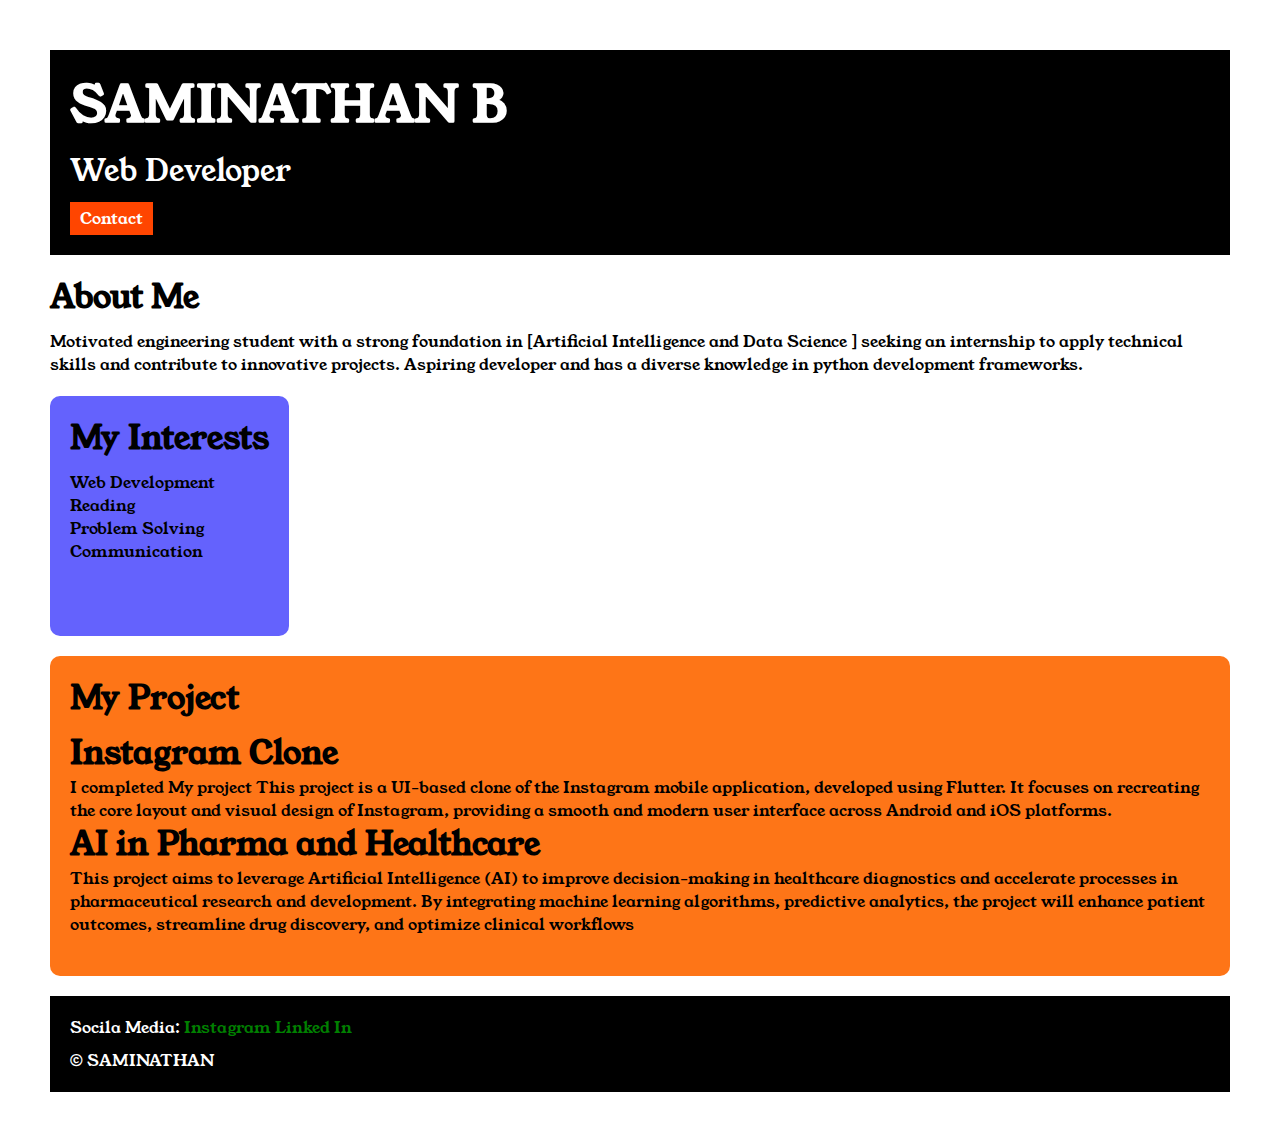
<file: index.html>
<!DOCTYPE html>
<html lang="en">

<head>
    <title>Portfolio</title>
    <link rel="stylesheet" href="style.css">
    <link rel="preconnect" href="https://fonts.googleapis.com">
    <link rel="preconnect" href="https://fonts.gstatic.com" crossorigin>
    <link href="https://fonts.googleapis.com/css2?family=Young+Serif&display=swap" rel="stylesheet">
</head>

<body>
    <div class="container">
        <div class="section-one">
            <h1 class="section-one__title">SAMINATHAN B</h1>
            <p class="section-one__role">Web Developer</p>
            <a class="section-one__contact-link" href="contact.html">Contact</a>
        </div>
        <div class="section-two">
            <h1 class="section-two__title">About Me</h1>
            <p class="section-two__desc">Motivated engineering student with a strong foundation in [Artificial
                Intelligence and Data Science ] seeking
                an
                internship to apply technical skills and contribute to innovative projects. Aspiring developer and has a
                diverse
                knowledge in python development frameworks.

            </p>
        </div>
        <div class="section-three">
            <h1 class="section-three__title">My Interests</h1>
            <ul class="section-three__desc">
                <li>Web Development</li>
                <li>Reading</li>
                <li>Problem Solving</li>
                <li>Communication</li>
            </ul>
        </div>
        <div class="section-four">
            <h1 class="section-four__title">My Project</h1>
            <ul class="section-four__desc">
                <li>
                    <h1>Instagram Clone</h1>
                    <p>I completed My project This project is a UI-based clone of the Instagram mobile application,
                        developed using Flutter. It focuses on recreating the core layout and visual design of
                        Instagram,
                        providing a smooth and modern user interface across Android and iOS platforms.</p>
                </li>
                <li>
                    <h1> AI in Pharma and Healthcare</h1>
                    <p>This project aims to leverage Artificial Intelligence (AI) to improve decision-making in
                        healthcare
                        diagnostics
                        and accelerate processes in pharmaceutical research and development. By integrating machine
                        learning
                        algorithms,
                        predictive analytics, the project will enhance patient outcomes, streamline drug discovery, and
                        optimize clinical
                        workflows</p>
                </li>
            </ul>
        </div>
        <div class="section-five">
            <p class="section-five__title">Socila Media:
                <a href="https://www.instagram.com/?flo=true">Instagram</a>
                <a href="www.linkedin.com/in/saminathan-b-25935b257/">Linked In</a>
            <p class="section-five__desc">&copy; SAMINATHAN</p>
        </div>

    </div>

</body>

</html>
</file>
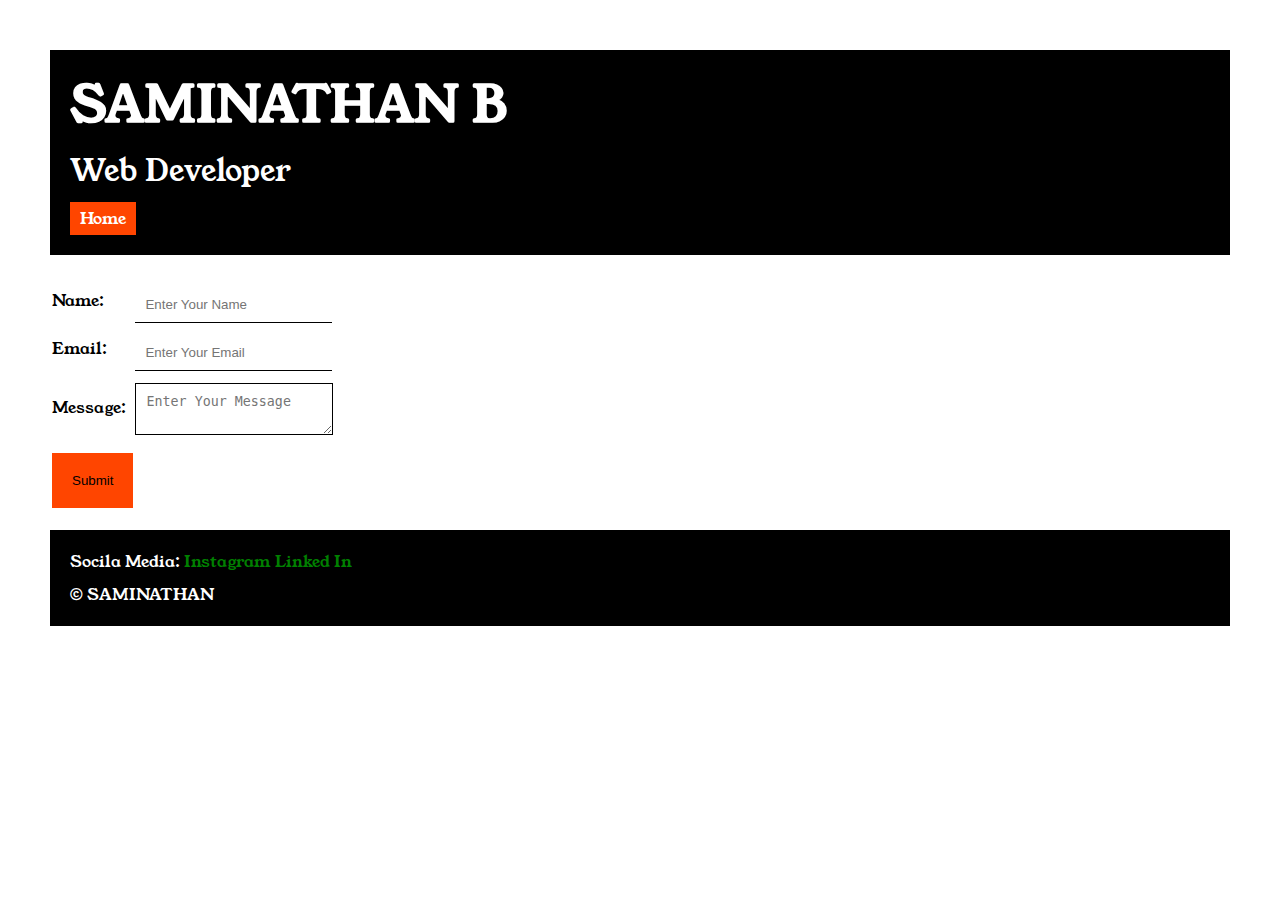
<file: contact.html>
<!DOCTYPE html>
<html lang="en">

<head>
    <meta charset="UTF-8">
    <meta name="viewport" content="width=device-width, initial-scale=1.0">
    <title>Contact</title>
     <link rel="stylesheet" href="style.css">
    <link rel="preconnect" href="https://fonts.googleapis.com">
    <link rel="preconnect" href="https://fonts.gstatic.com" crossorigin>
    <link href="https://fonts.googleapis.com/css2?family=Young+Serif&display=swap" rel="stylesheet">
</head>

<body>
    <div class="container">
    <div class="section-one">
            <h1 class="section-one__title">SAMINATHAN B</h1>
            <p class="section-one__role">Web Developer</p>
            <a class="section-one__contact-link" href="index.html">Home</a>
        </div>

    <div class="contact-form">
         <form>
        <table>
            <tr>
                <td>Name:</td>
                <td><input type="text" placeholder="Enter Your Name" class="contact-form__input"></td>
            </tr>
            <tr>
                <td>Email:</td>
                <td><input type="email" placeholder="Enter Your Email" class="contact-form__input"></td>
            </tr>
            <tr>
                <td>Message:</td>
                <td><textarea placeholder="Enter Your Message" class="contact-form__textarea"></textarea> </td>

            </tr>
            <tr>
                <td><input type="submit" value="Submit" class="contact-form__submit"></td>
            </tr>
        </table>

    </form>
    </div>

   
    <div class="section-five">
            <p class="section-five__title">Socila Media:
                <a href="https://www.instagram.com/">Instagram</a>
                <a href="www.linkedin.com/in/saminathan-b-25935b257/">Linked In</a>
            <p class="section-five__desc">&copy; SAMINATHAN</p>
        </div>
    </div>
</body>

</html>
</file>
<file: style.css>
*{
    padding: 0;
    margin: 0;
}
body{
  font-family: "Young Serif", serif;
  font-weight: 400;
  font-style: normal;
 
}
.container{
    padding: 50px;
}
.section-one{
    background-color: black;
    color: white;
    padding: 20px;
}
.section-one__contact-link{
    color: white;
    background-color:orangered;
    padding-left: 10px;
    padding-right: 10px;
    padding-top: 5px;
    padding-bottom: 5px;
    display: inline-block;
    text-decoration: none;
    margin-top: 10px;
}
.section-one__title{
    font-size: 50px;
}
.section-one__role{
    font-size: 30px;
    margin-top: 10px;
}
.section-two,.section-three,.section-four,.section-five{
    margin-top: 20px;
}
.section-two__desc,.section-three__desc,.section-four__desc,.section-five__desc{
    margin-top: 10px;
}
.section-five{
    background-color: black;
    color: white;
    padding: 20px;
}
.section-five__title a{
    color:green;
    text-decoration: none;
}
.section-three li,.section-four li{
    list-style: none;
}
.section-three{
    background-color: #6462FD;
    color: black;
    padding: 20px;
    display: inline-block;
    height: 200px;
    border-radius: 10px;
    vertical-align: top;
}
.section-four{
    background-color: #fe7517;
    color: black;
    padding: 20px;
    display: inline-block;
    height: 280px;
    border-radius: 10px;
    vertical-align: top;
    flex-direction: wrap;
}
.contact-form{
    margin-top: 20px;
}
.contact-form__input,.contact-form__textarea,.contact-form__submit{
    margin-top: 10px;
}
.contact-form__input{
    
   padding: 10px;
   border: none;
   border-bottom: solid black 1px;
}
.contact-form__textarea{
     padding: 10px;
   border: none;
   border: solid black 1px;
}
.contact-form__submit{
    padding-left: 20px;
    padding-right: 20px;
    padding-top: 20px;
    padding-bottom: 20px;
    background-color: orangered;
    color: black;
    border: none;
}
</file>
